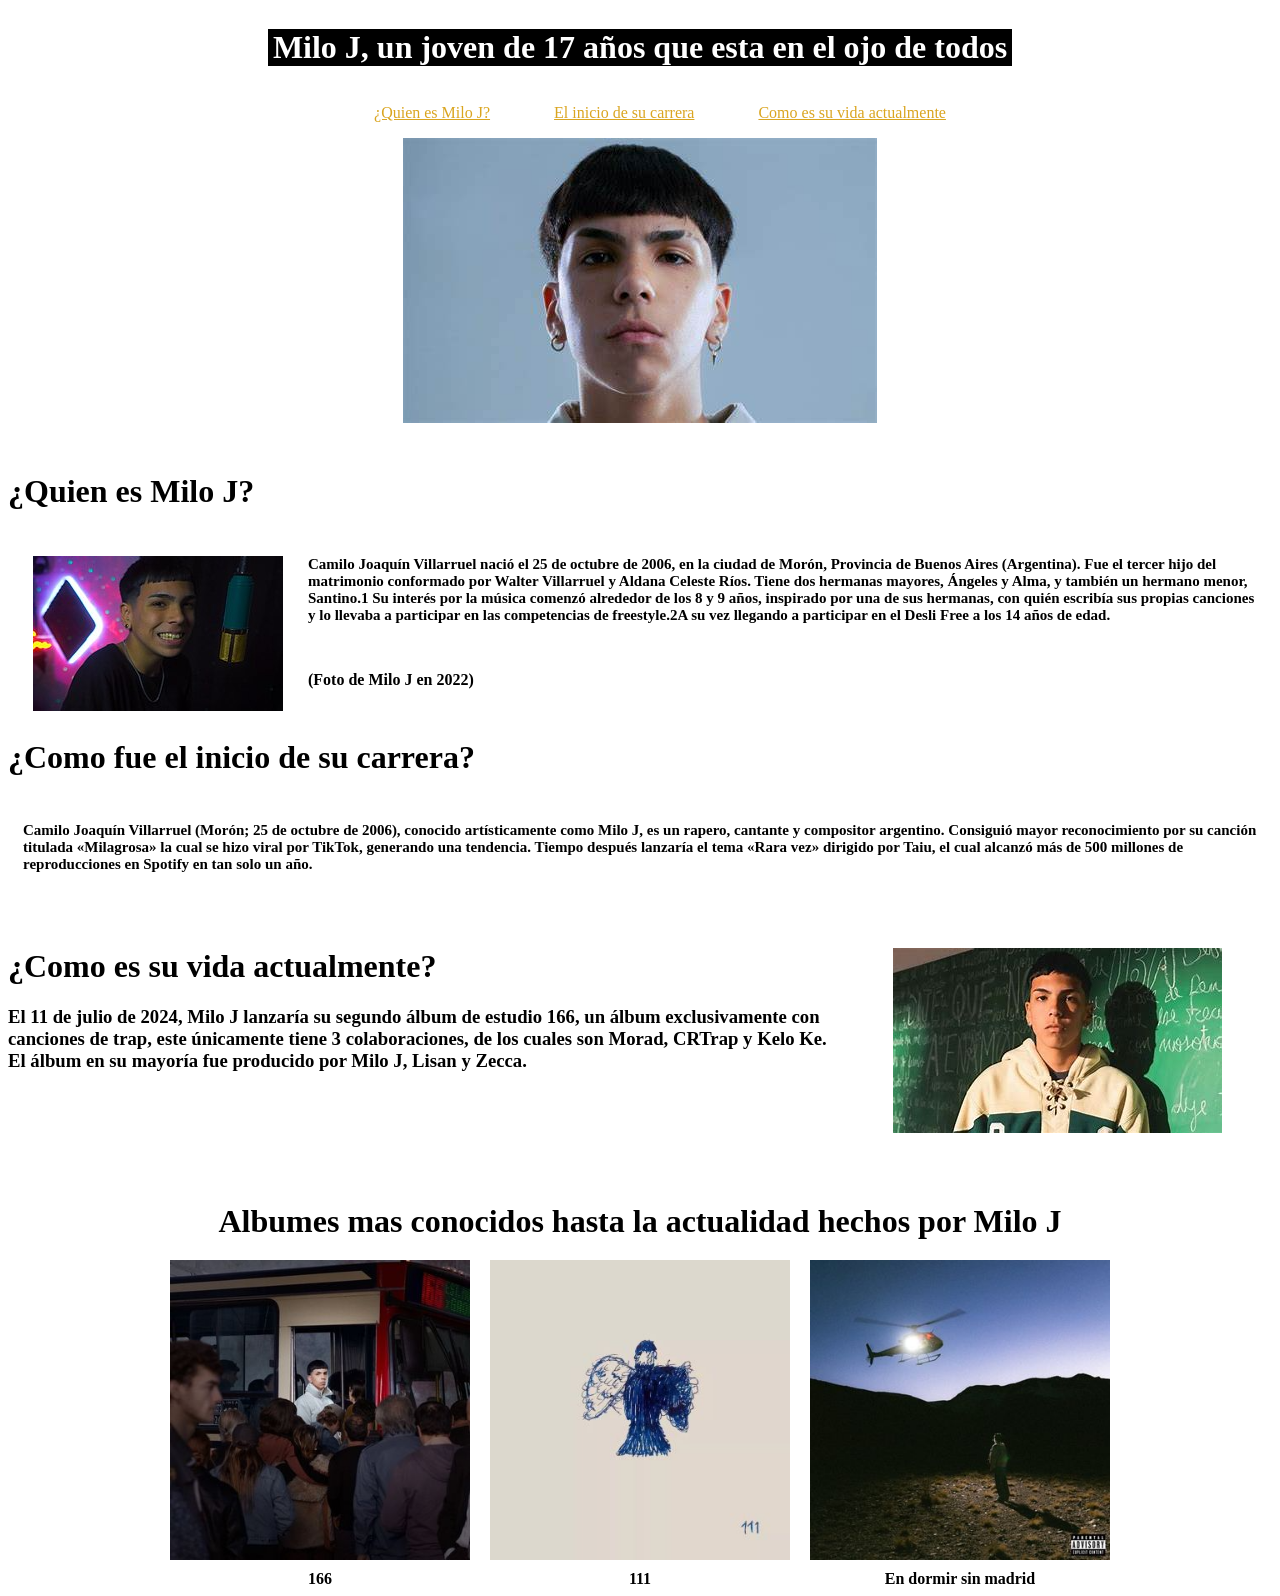
<file: pmiw-tp2_web/index.html>
<!DOCTYPE html>
<html lang="es">
<head>
    <meta charset="UTF-8">
    <meta name="viewport" content="width=device-width, initial-scale=1.0">
    <title>La vida de Milo J</title>
    <link rel="shortcut icon" href="img/portada.png" type="image/x-icon">
    <link rel="stylesheet" href="style.css">
</head>
<body>
    <header><h1>Milo J, un joven de 17 años que esta en el ojo de todos</h1></header>
    <div class="topbar">
        <ul>
            <li><a href="#miloj">¿Quien es Milo J?</a></li>
            <li><a href="#carrera">El inicio de su carrera</a></li>
            <li><a href="#actual">Como es su vida actualmente</a></li>
        </ul>
    </div>
    <div class="portada">
        <img src="img/portada1.png" alt="">
    </div>
    <div id="miloj">
        <h1>¿Quien es Milo J?</h1>
        <img src="img/portada.png" alt="">
        <h3>Camilo Joaquín Villarruel nació el 25 de octubre de 2006, en la ciudad de Morón, Provincia de Buenos Aires (Argentina). Fue el tercer hijo del matrimonio conformado por Walter Villarruel y Aldana Celeste Ríos. Tiene dos hermanas mayores, Ángeles y Alma, y también un hermano menor, Santino.1​ Su interés por la música comenzó alrededor de los 8 y 9 años, inspirado por una de sus hermanas, con quién escribía sus propias canciones y lo llevaba a participar en las competencias de freestyle.2​A su vez llegando a participar en el Desli Free a los 14 años de edad.</h3>
        
        <h4>(Foto de Milo J en 2022)</h4>
    </div>
    <div id="carrera">
        <h1>¿Como fue el inicio de su carrera?</h1>
        <h3>Camilo Joaquín Villarruel (Morón; 25 de octubre de 2006), conocido artísticamente como Milo J, es un rapero, cantante y compositor argentino. Consiguió mayor reconocimiento por su canción titulada «Milagrosa» la cual se hizo viral por TikTok, generando una tendencia. Tiempo después lanzaría el tema «Rara vez» dirigido por Taiu, el cual alcanzó más de 500 millones de reproducciones en Spotify en tan solo un año.</h3>
        <img src="img/imagen3.png" alt="">
    </div>
    <div id="actual">
        <h1>¿Como es su vida actualmente?</h1>
        <h3>El 11 de julio de 2024, Milo J lanzaría su segundo álbum de estudio 166, un álbum exclusivamente con canciones de trap, este únicamente tiene 3 colaboraciones, de los cuales son Morad, CRTrap y Kelo Ke. El álbum en su mayoría fue producido por Milo J, Lisan y Zecca.</h3>
    </div>
    <div class="albumes">
        <h1 class="album">Albumes mas conocidos hasta la actualidad hechos por<span> Milo J</span></h1>
    </div>
    <div class="fotos">
        <div class="tarjeta">
            <a href="https://www.letras.com/milo-j/discografia/166-2024/" target="_blank"><img src="img/album1.png" alt=""></a>
            <span>166</span>
        </div>
        <div class="tarjeta">
            <a href="https://es.wikipedia.org/wiki/111_(%C3%A1lbum_de_Milo_J)" target="_blank"><img src="img/album2.png" alt=""></a>
            <span>111</span>
        </div>
        <div class="tarjeta">
            <a href="https://es.wikipedia.org/wiki/En_dormir_sin_Madrid" target="_blank"><img src="img/album3.png" alt=""></a>
            <span>En dormir sin madrid</span>
        </div>
    </div>
</body>
</html>
</file>
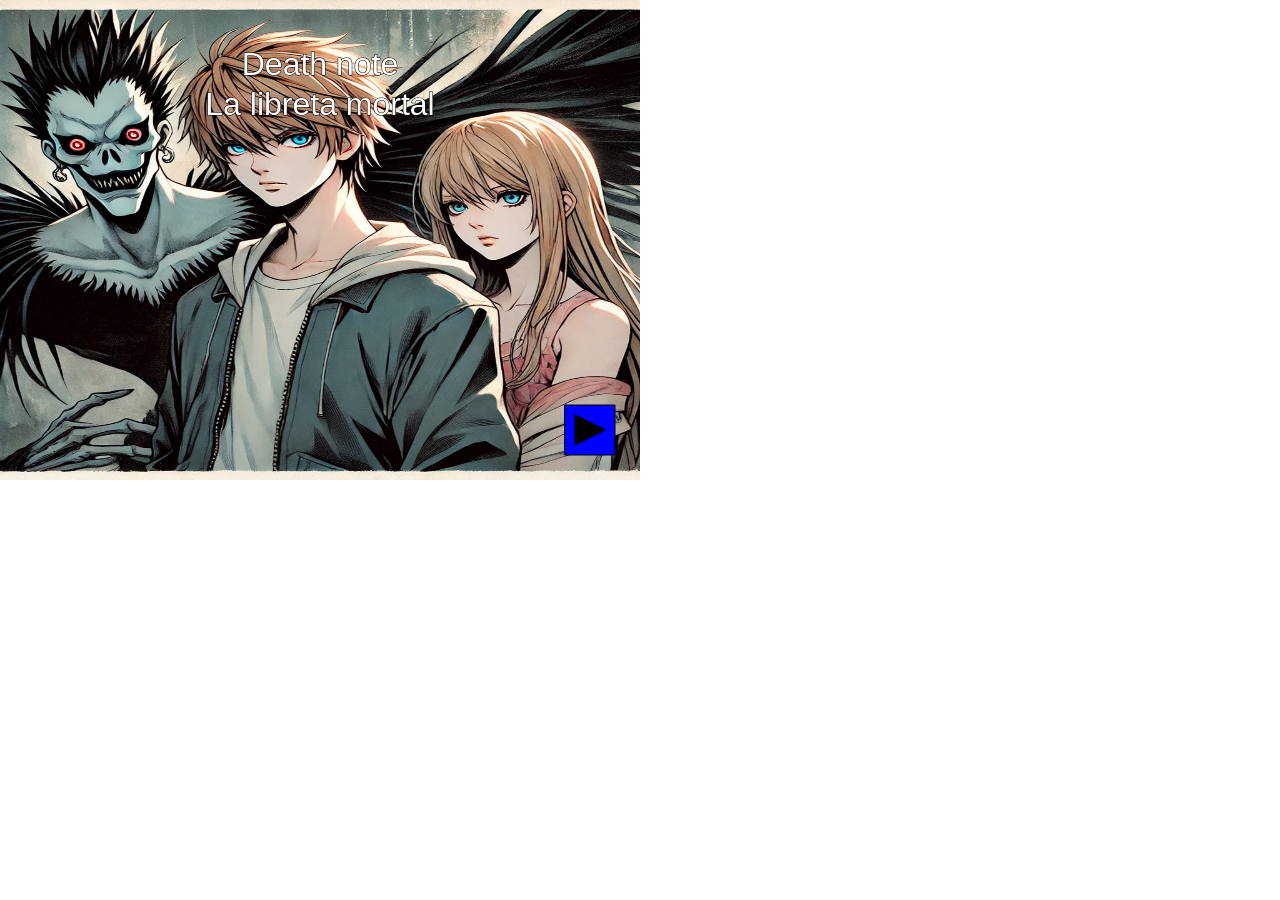
<file: tp1/index.html>
<!DOCTYPE html>
<html>
<head>
  <meta charset="utf-8">
  <meta name="viewport" content="width=device-width, initial-scale=1.0">

  <!-- PLEASE NO CHANGES BELOW THIS LINE (UNTIL I SAY SO) -->

  <script src="libraries/p5.min.js"></script>
  <script src="libraries/p5.sound.min.js"></script>
  <script language="javascript" type="text/javascript" src="imagenes_y_textos.js"></script>
  <script language="javascript" type="text/javascript" src="muerte.js"></script>
  <script language="javascript" type="text/javascript" src="pantallaDecision.js"></script>
  <script language="javascript" type="text/javascript" src="tp1.js"></script>
  <!-- OK, YOU CAN MAKE CHANGES BELOW THIS LINE AGAIN -->

  <style>
    body {
      padding: 0;
      margin: 0;
    }
  </style>
</head>

<body>
</body>
</html>
</file>
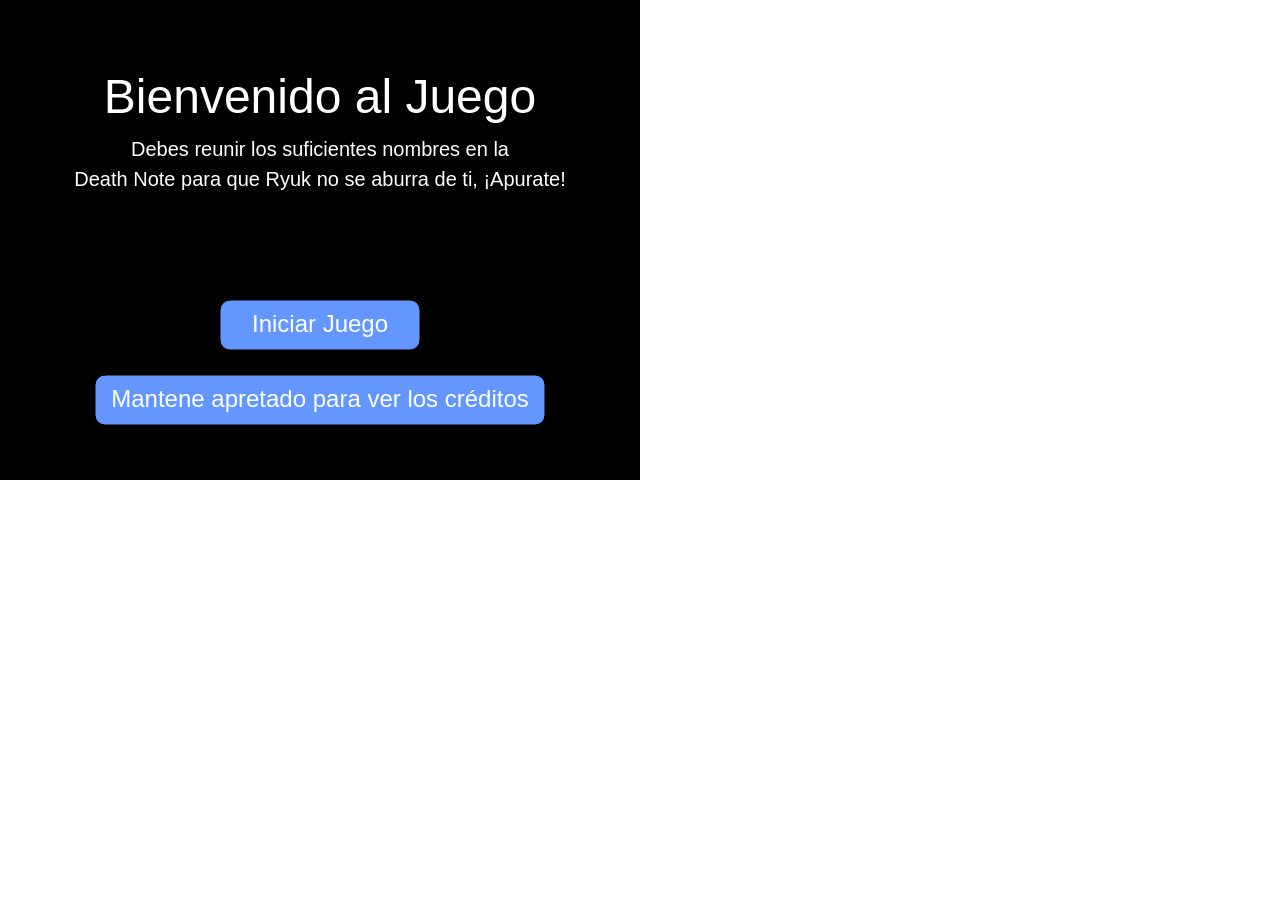
<file: tpfinalparte2/index.html>
<!DOCTYPE html>
<html>
<head>
  <meta charset="utf-8">
  <meta name="viewport" content="width=device-width, initial-scale=1.0">

  <!-- PLEASE NO CHANGES BELOW THIS LINE (UNTIL I SAY SO) -->
  <script language="javascript" type="text/javascript" src="libraries/p5.min.js"></script>
  <script language="javascript" type="text/javascript" src="libraries/p5.sound.min.js"></script>
  <script language="javascript" type="text/javascript" src="Celdas.js"></script>
  <script language="javascript" type="text/javascript" src="Enemigos.js"></script>
  <script language="javascript" type="text/javascript" src="Juego.js"></script>
  <script language="javascript" type="text/javascript" src="Jugador.js"></script>
  <script language="javascript" type="text/javascript" src="PantallaInicio.js"></script>
  <script language="javascript" type="text/javascript" src="PantallaPerder.js"></script>
  <script language="javascript" type="text/javascript" src="PantallaVictoria.js"></script>
  <script language="javascript" type="text/javascript" src="Tablero.js"></script>
  <script language="javascript" type="text/javascript" src="boton.js"></script>
  <script language="javascript" type="text/javascript" src="tpfinalparte2.js"></script>
  <!-- OK, YOU CAN MAKE CHANGES BELOW THIS LINE AGAIN -->

  <style>
    body {
      padding: 0;
      margin: 0;
    }
  </style>
</head>

<body>
</body>
</html>
</file>
<file: pmiw-tp2_web/style.css>
*{
    scroll-behavior: smooth;
}

header{
    display: flex;
    justify-content: center;
}

header h1{
    color: white;
    background-color: black;
    padding: 0 5px;
}

.topbar{
    display: flex;
    justify-content: center;
}

.topbar li, .topbar a{
    display: inline-block;
    justify-content: center space-between;
    margin: 0 15px;
    color: goldenrod;
}

.portada{
    display: flex;
    justify-content: center;
}

#miloj{
    margin: 50px 0;
}

#miloj img{
    float: left;
    margin: 25px;
}

#miloj h3{
    margin: 0 15px;
    padding: 25px 0;
    font-size: 15px;
}

#carrera{
    margin: 50px 0;
}

#carrera img{
    float: right;
    margin: 50px;
}

#carrera h3{
    margin: 0 15px;
    padding: 25px 0;
    font-size: 15px;
}
.albumes {
    display: inline-block;
    width: 100%;
    text-align: center;
    margin-top: 20px;
}

.albumes h1 {
    display: inline-block;
    margin: 0 auto;
}

.fotos {
    display: flex;
    justify-content: center;
    align-items: center;
    gap: 20px;
    margin-top: 20px;
}

.fotos img {
    width: 300px;
    height: 300px;
    transition: filter 0.3s ease;
}

.fotos img:hover {
    filter: brightness(50%);
}

.tarjeta {
    text-align: center;
}

.tarjeta img {
    display: block;
    margin: 0 auto;
}

.tarjeta span {
    display: block;
    font-weight: bold;
    margin-top: 10px;
}
</file>
